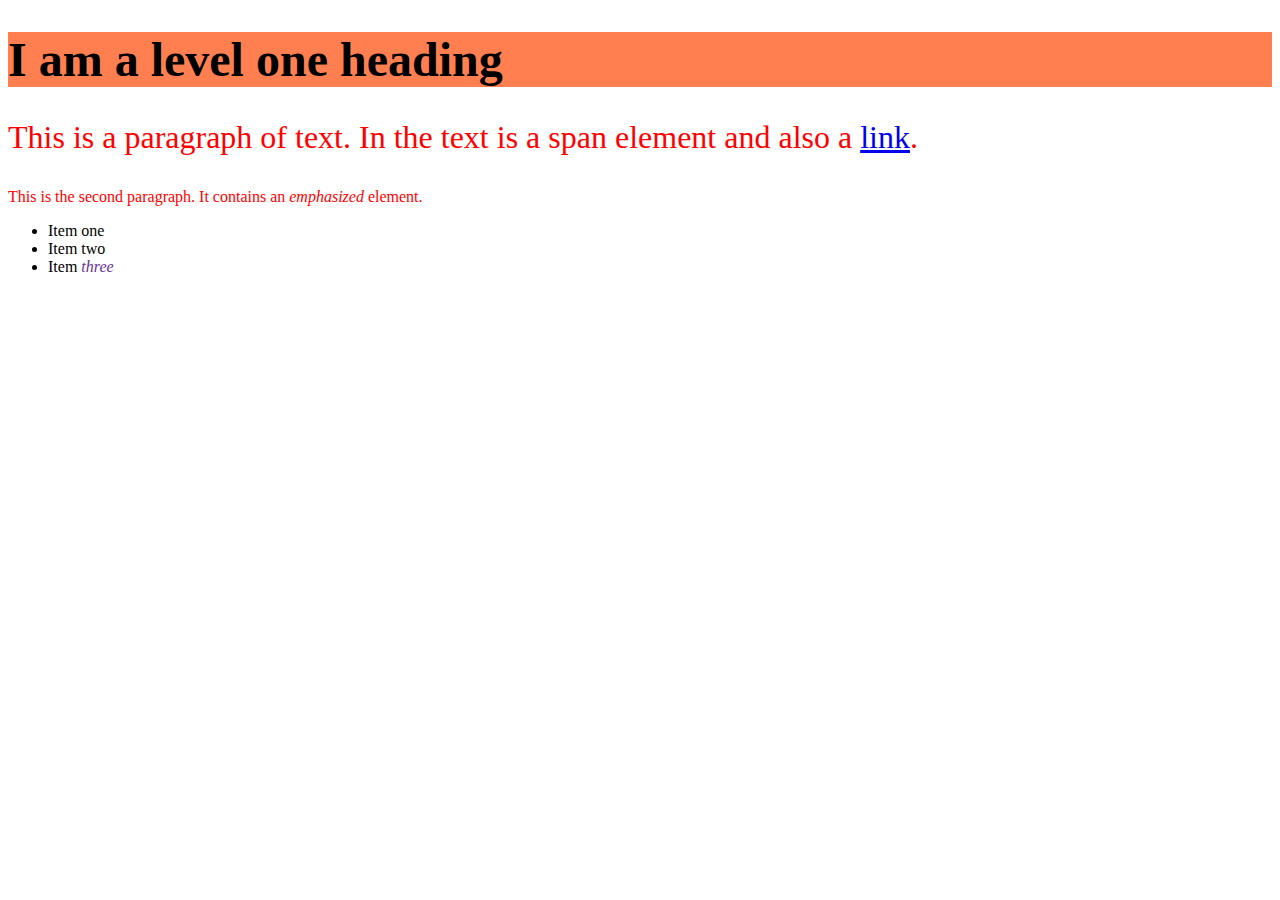
<file: index.html>
<!doctype html>
<html lang="en">
<head>
    <meta charset="utf-8">
    <link rel="stylesheet" href="stylesheet.css">
    <title>Getting started with CSS</title>

</head>

<body>

    <h1 class="levelOne">I am a level one heading</h1>

    <p>This is a paragraph of text. In the text is a <span>span element</span>
and also a <a href="https://example.com">link</a>.</p>

    <p>This is the second paragraph. It contains an <em>emphasized</em> element.</p>

    <ul>
        <li>Item <span>one</span></li>
        <li>Item two</li>
        <li>Item <em>three</em></li>
    </ul>

</body>

</html>
</file>
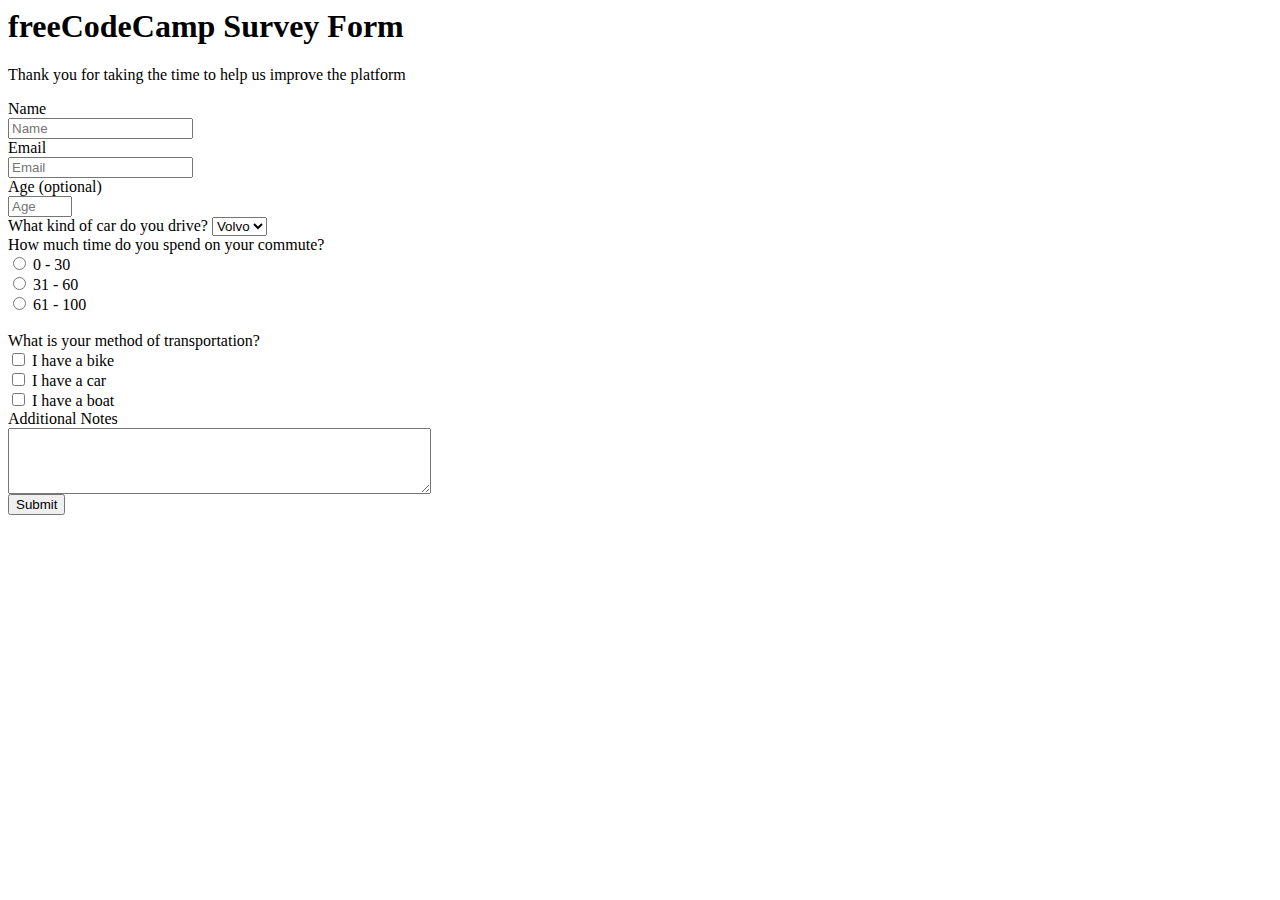
<file: FCC Survey Form/index.html>
<body>
<h1 id="title">freeCodeCamp Survey Form</h1>
<p id="description">Thank you for taking the time to help us improve the platform</p>
<form id="survey-form">
    <!--Text Fields -->
  <div id="textfields">
  <label id="name-label">Name</label><br>
  <input type="text" id="name" placeholder="Name" required><br>
  <label id="email-label">Email</label><br>
  <input type="email" id="email" placeholder="Email" required><br>
  <label id="number-label">Age (optional)</label><br>
  <input type="number" id="number" min="1" max="100" placeholder="Age"><br>
  </div>
  <!--Dropdown box -->
  <label>What kind of car do you drive?</label>
  <select name="cars" id="dropdown">
    <option value="volvo">Volvo</option>
    <option value="saab">Saab</option>
    <optio value="opel">Opel</optio>
    <option value="audi">Audi</option>
  </select><br>
  <!--Radio Buttons-->
  <label>How much time do you spend on your commute?</label><br>
    <!--Third Selection-->
  <input type="radio" id="miles1" name="age" value="30">
  <label for="age1">0 - 30</label><br>
    <!--Second Selection-->
  <input type="radio" id="miles2" name="age" value="60">
  <label for="age2">31 - 60</label><br>
  <!--Third Selection-->
  <input type="radio" id="miles3" name="age" value="100">
  <label for="age3">61 - 100</label><br><br>
  
  <!--Checkboxes-->
  <label>What is your method of transportation?</label><br>
  <input type="checkbox" id="vehicle1" name="vehicle1" value="Bike">
  <label for="vehicle1"> I have a bike</label><br>
  <input type="checkbox" id="vehicle2" name="vehicle2" value="Car">
  <label for="vehicle2"> I have a car</label><br>
  <input type="checkbox" id="vehicle3" name="vehicle3" value="Boat">
  <label for="vehicle3"> I have a boat</label><br>
  <!--text area-->
  <div id="textsection">
    <label>Additional Notes</label><br>
    <textarea rows="4" cols="50"></textarea>
  </div>
  <!--submit-->
  <button id="submit">Submit</button>
</form>
</body>
</file>
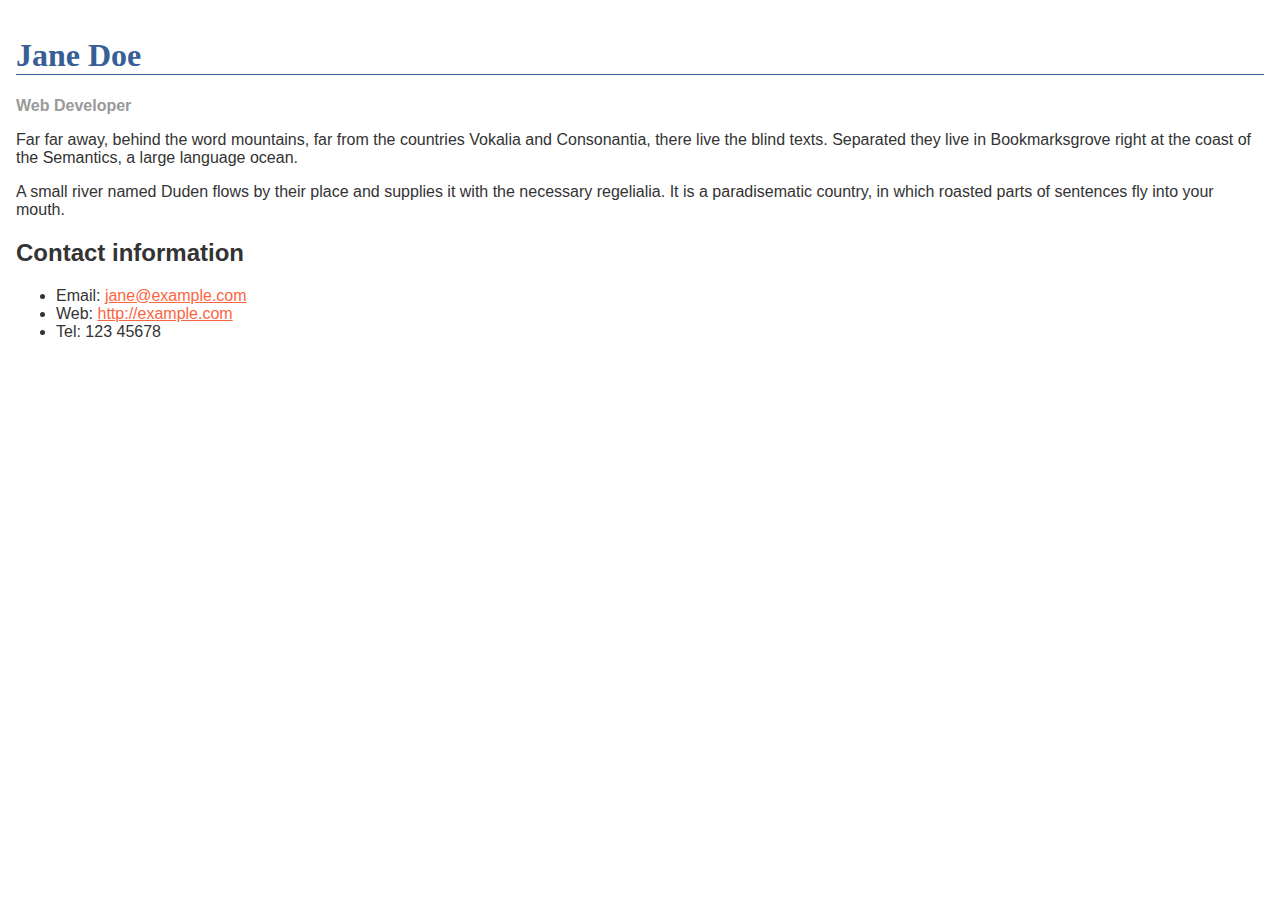
<file: MSN Jane Doe Resume/index.html>
<!doctype html>
<html lang="en">

  <head>
    <meta charset="utf-8">
    <title>Formatting a biography</title>
    <style>
      body {
        background-color: #fff;
        color: #333;
        font-family: Arial, Helvetica, sans-serif;
        padding: 1em;
        margin: 0;
      }

      h1 {
        color: #375e97;
        font-size: 2em;
        font-family: Georgia, 'Times New Roman', Times, serif;
        border-bottom: 1px solid #375e97;
      }

      h2 {
        font-size: 1.5em;
      }

      .job-title {
        color: #999999;
        font-weight: bold;
      }

      a:link,
      a:visited {
        color: #fb6542;
      }

      a:hover {
        text-decoration: none;
      }
    </style>
  </head>

  <body>

    <h1>Jane Doe</h1>
    <div class="job-title">Web Developer</div>
    <p>Far far away, behind the word mountains, far from the countries Vokalia and Consonantia, there live the blind texts. Separated they live in Bookmarksgrove right at the coast of the Semantics, a large language ocean.</p>

    <p>A small river named Duden flows by their place and supplies it with the necessary regelialia. It is a paradisematic country, in which roasted parts of sentences fly into your mouth.
    </p>

    <h2>Contact information</h2>
    <ul>
      <li>Email:
        <a href="mailto:jane@example.com">jane@example.com</a>
      </li>
      <li>Web:
        <a href="http://example.com">http://example.com</a>
      </li>
      <li>Tel: 123 45678</li>
    </ul>

  </body>

</html>
</file>
<file: stylesheet.css>
/*The CSS language has rules to control which selector is stronger in the event of a conflict. These rules are called "cascade and specificity". 

Later styles replace conflicting styles that appear earlier in the stylesheet. This is the "cascade rule".
*/

p {
  color: red;
}

/*There are times when you will want something to look different based on where it is in the document. There are a number of selectors that can help you here, but for now we will look at just a couple. 

The descendant combinator, which takes the form of a space between two other selectors.

This selector will select any <em> element that is inside (a descendant of) an <li>.
*/

li em {
  color: rebeccapurple;
}

/*So in your example document, you should find that the <em> in the third list item is now purple, but the one inside the paragraph is unchanged.
Something else you might like to try is styling a paragraph when it comes directly after a heading at the same hierarchy level in the HTML. To do so place a + (an adjacent sibling combinator) between the selectors.
Try adding this rule to your stylesheet as well:
*/

h1 + p {
  font-size: 200%;
}

/*A class is rated as being more specific, as in having more specificity than the element selector, so it cancels the other conflicting style declaration.
*/

.levelOne{
  background-color: coral;
  font-size: 300%;
}
</file>
